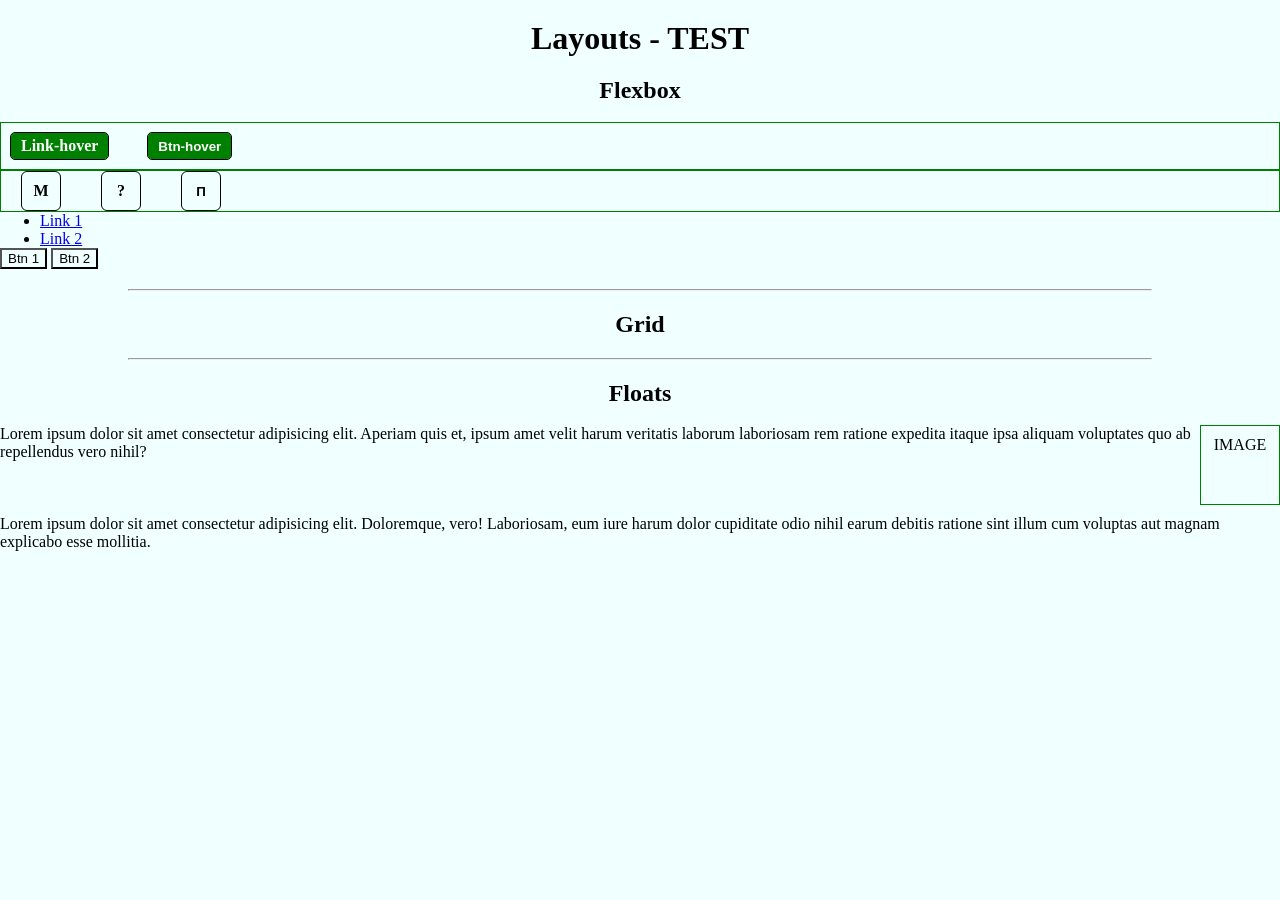
<file: index.html>
<!DOCTYPE html>
<html lang="en">

<head>
  <meta charset="UTF-8">
  <meta name="viewport" content="width=device-width, initial-scale=1.0">
  <title>Layouts - TEST</title>

  <link rel="stylesheet" href="main.css">
</head>

<body>

  <header>
    <h1>Layouts - TEST</h1>
  </header>

  <main>

    <section>
      <h2>Flexbox</h2>
      <!-- <p>Lorem ipsum dolor sit amet consectetur adipisicing elit. In id ipsum asperiores tenetur, maxime cumque. Cumque,
        natus ipsam! Officia, recusandae!</p> -->

      <nav class="top -flex -hover">
        <a class="link-hover -flex-item" href="#">Link-hover</a>
        <button type="button" class="btn-hover -flex-item">Btn-hover</button>
      </nav>

      <nav class="top -flex">
        <a class="btn menu -flex-item" href="#">M</a>
        <a class="btn legend -flex-item" href="#">?</a>
        <button type="button" class="btn top-nav -flex-item">П</button>
      </nav>

    </section>

    <section>
      <ul>
        <li><a href="#">Link 1</a></li>
        <li><a href="#">Link 2</a></li>
      </ul>

      <div>
        <button>Btn 1</button>
        <button>Btn 2</button>
      </div>
    </section>
    <hr>

    <section>
      <h2>Grid</h2>

    </section>

    <hr>

    <section>
      <h2>Floats</h2>

      <div class="image">IMAGE</div>
      Lorem ipsum dolor sit amet consectetur adipisicing elit. Aperiam quis et, ipsum amet velit harum veritatis laborum
      laboriosam rem ratione expedita itaque ipsa aliquam voluptates quo ab repellendus vero nihil?

      <p class="clear">
        Lorem ipsum dolor sit amet consectetur adipisicing elit. Doloremque, vero! Laboriosam, eum iure harum dolor
        cupiditate odio nihil earum debitis ratione sint illum cum voluptas aut magnam explicabo esse mollitia.
      </p>
    </section>

  </main>

  <footer>

  </footer>

</body>

</html>
</file>
<file: main.css>
* {
  box-sizing: border-box;
  margin: 0;
}

body {
  background-color: azure;
}

h1,
h2 {
  text-align: center;
}

h1 {
  margin: 20px 0;
}

h2 {
  margin: 18px 0;
}

hr {
  width: 80%;
  display: block;
  margin: 20px auto;
}

button {
  background-color: inherit;
  /* border: none; */
  cursor: pointer;
}

nav.top {
  padding-left: 20px;
}

.link-hover:link,
.link-hover:visited,
.btn-hover {
  color: inherit;
  outline: 1px solid black;
  border-radius: 4px;
  padding: 4px 10px;
  text-decoration: none;
  border-style: none;
  background-color: green;
  color: white;
  font-weight: bold;

}

.link-hover:active,
.btn-hover:active {
  background-color: white;
  color: green;
  text-decoration: underline;
}

.link-hover:focus-visible,
.btn-hover:focus-visible {
  outline: 4px solid red;
  color: red;
}


@media (hover: hover) {

  .link-hover:hover,
  .btn-hover:hover {
    background-color: white;
    color: green;
    text-decoration: underline;
  }
}

a.btn:link,
a.btn:visited,
.btn.top-nav {
  border: 1px solid black;
  border-radius: 6px;
  padding: 10px;
  text-decoration: none;
  color: inherit;
  font-weight: bold;
}

@media (hover: hover) {

  a.btn:hover,
  .btn.top-nav:hover {
    outline: 4px solid purple;
  }
}

a.btn:active,
.btn.top-nav:active {
  color: inherit;
  outline: 2px solid black;
}


@media (max-width: 400px) {
  nav.top {
    padding: 0;
    justify-content: space-around;
    gap: 0;
  }
}

/* FLEXBOX */
.-flex {
  display: flex;
  border: 1px solid green;
  gap: 40px;
}

.-flex-item {
  min-width: 40px;
  display: flex;
  align-items: center;
  justify-content: center;
}


/* FLOATS */
.image {
  border: 1px solid green;
  /* display: inline-block; */
  height: 80px;
  width: 80px;
  margin-bottom: 10px;
  padding: 10px;
  text-align: center;
  float: right;
}

.clear {
  clear: both;
}

nav.-hover {
  padding: 10px;
}
</file>
